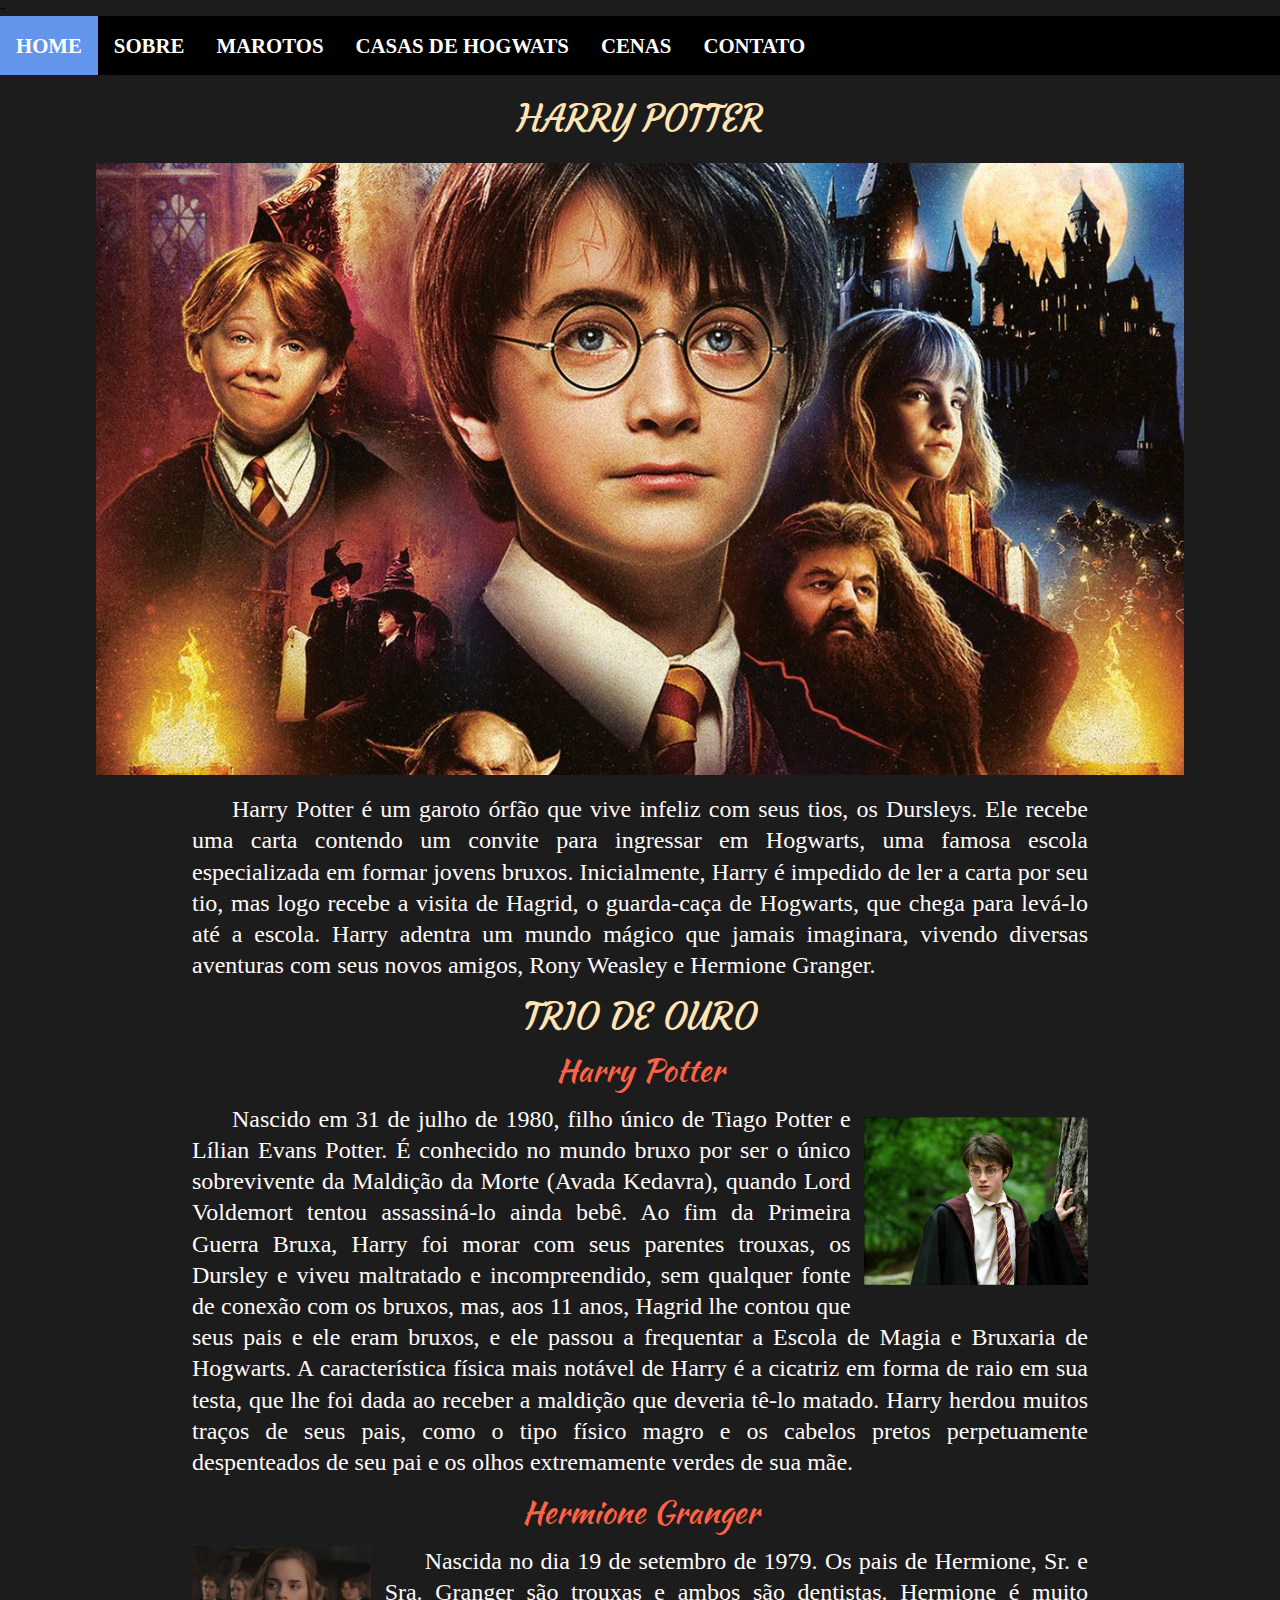
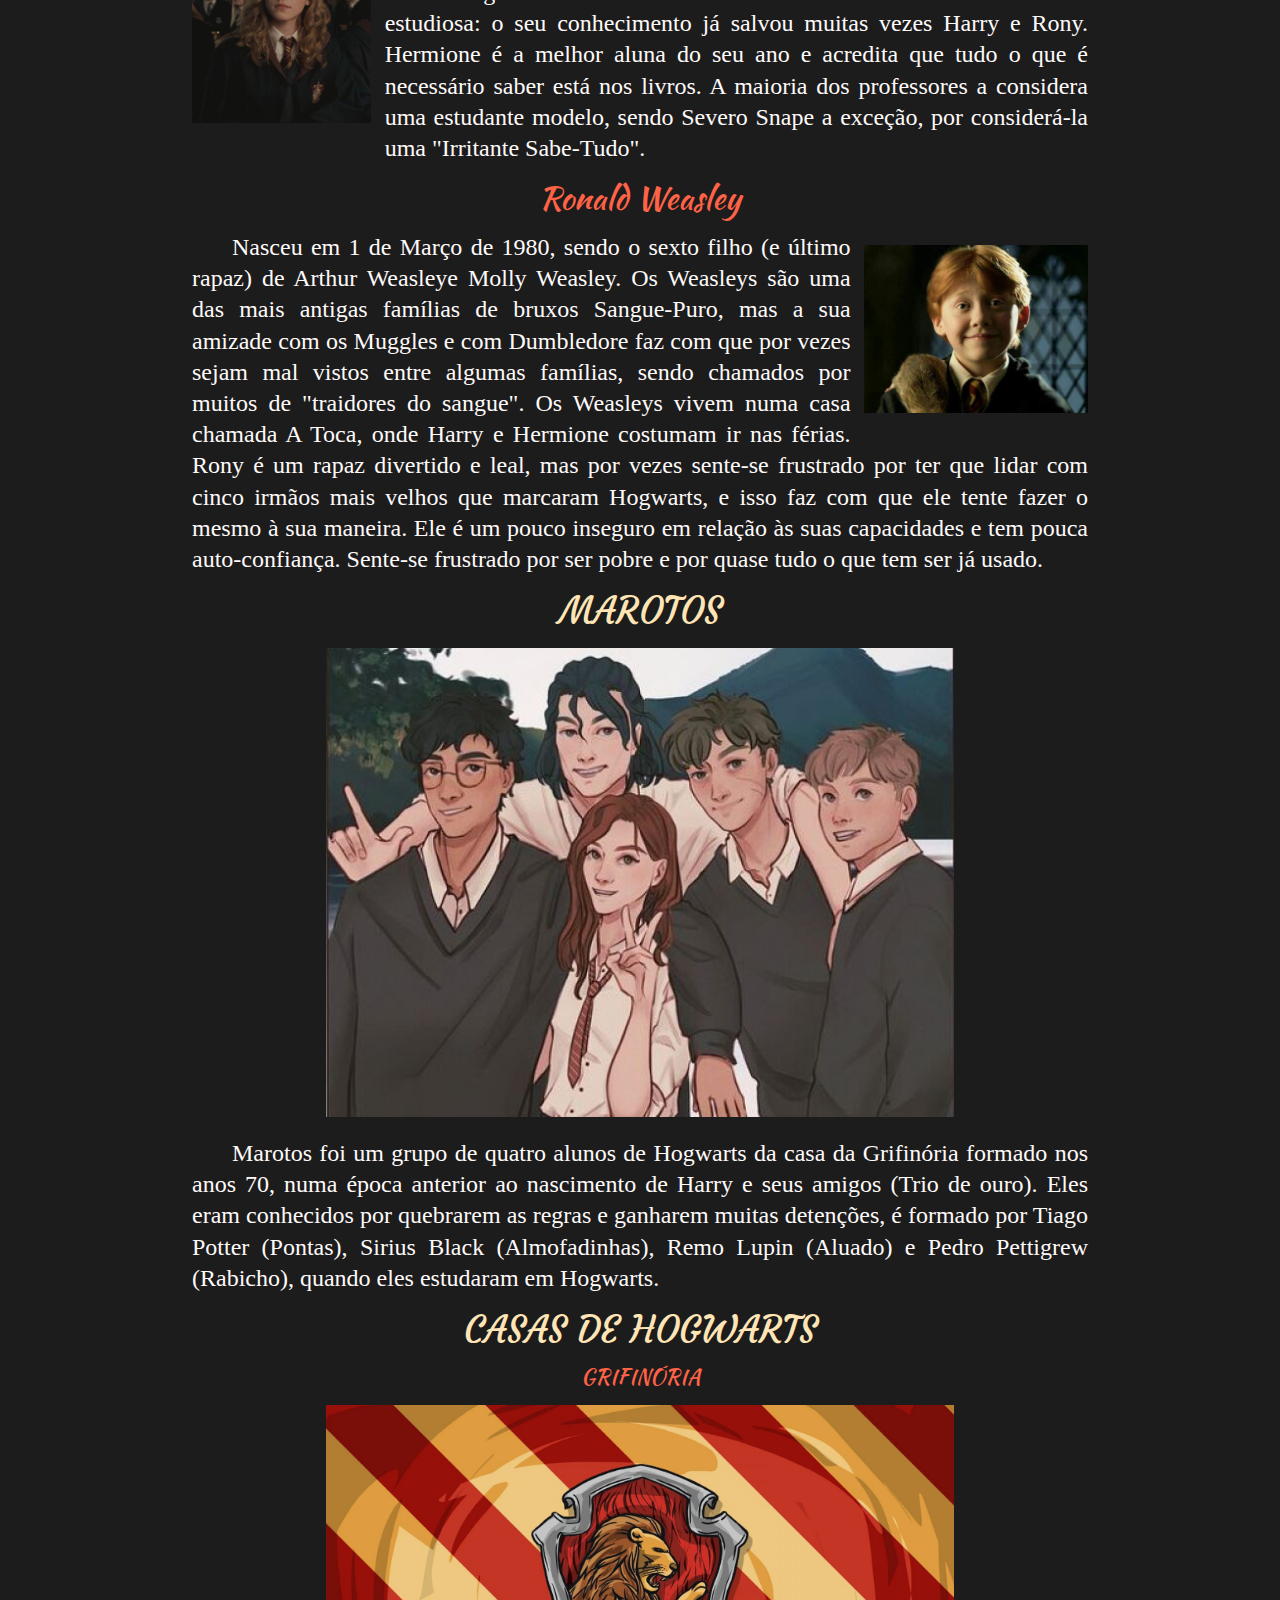
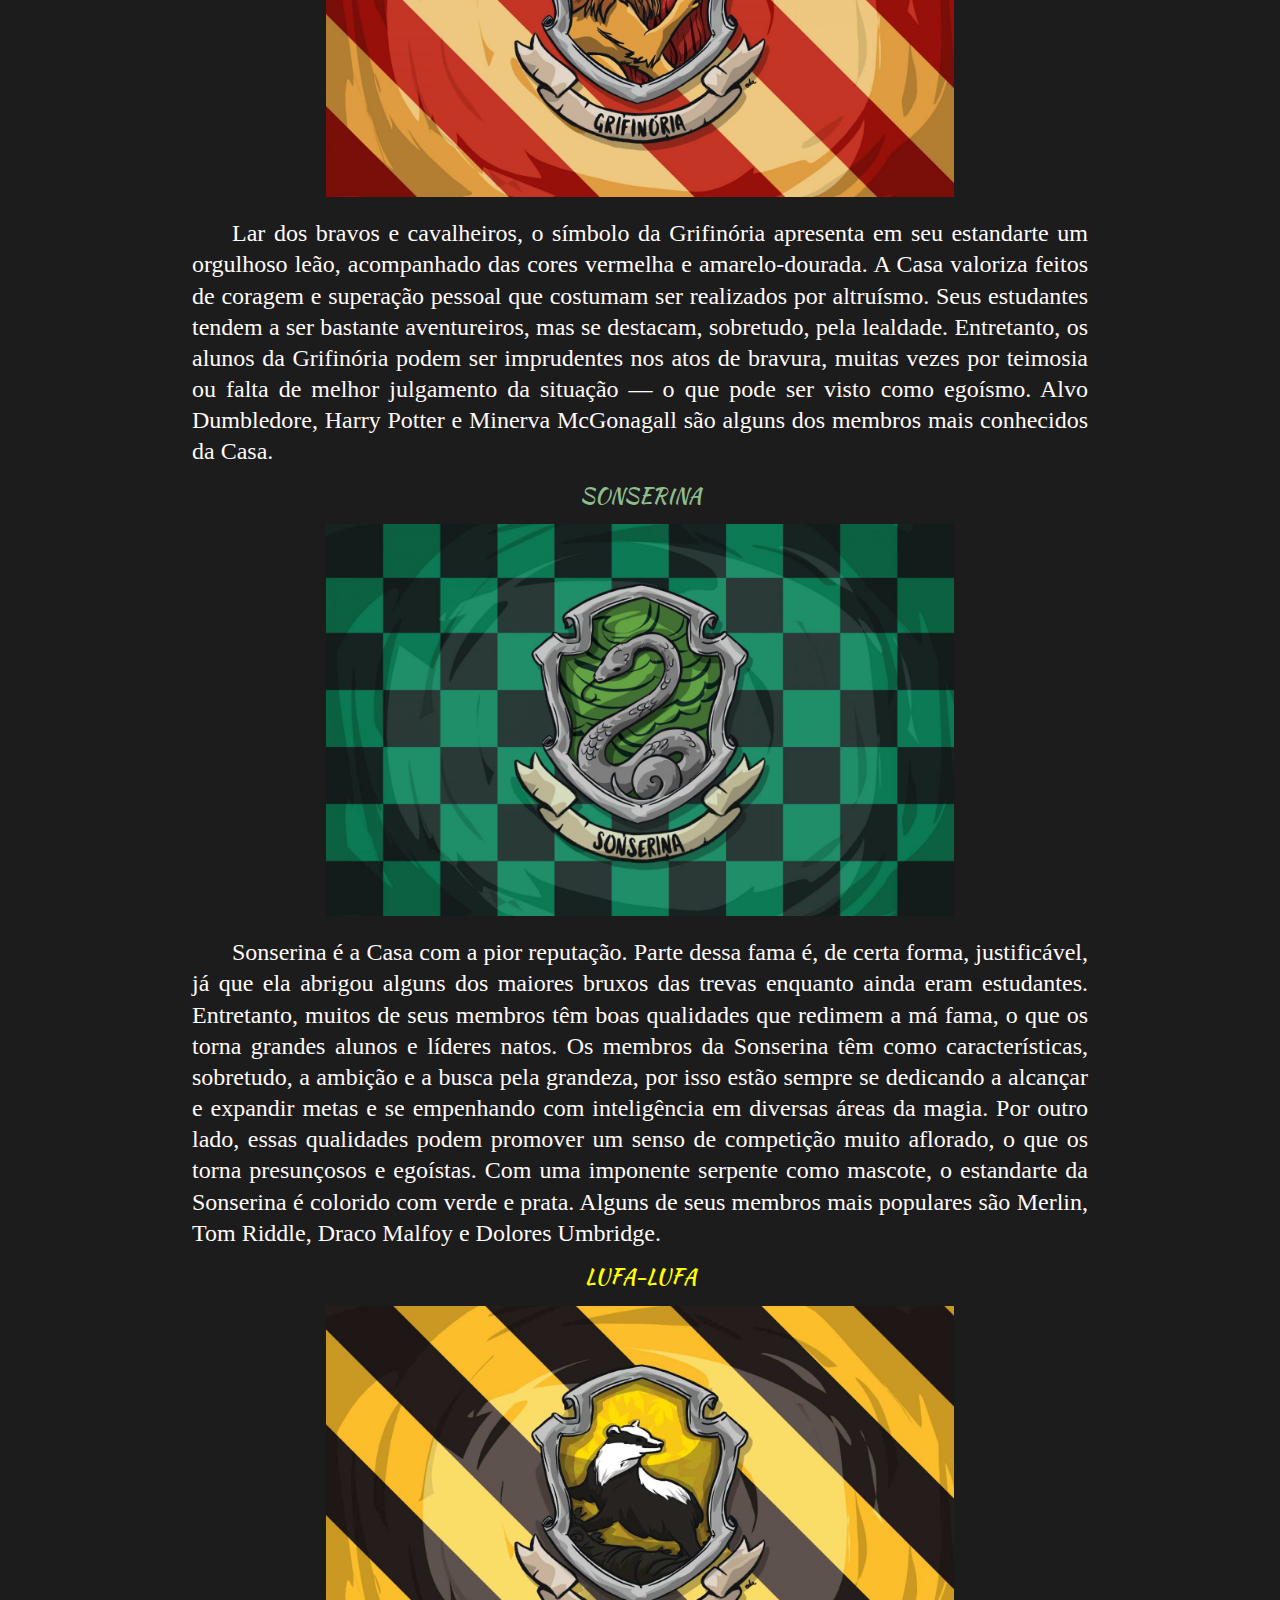
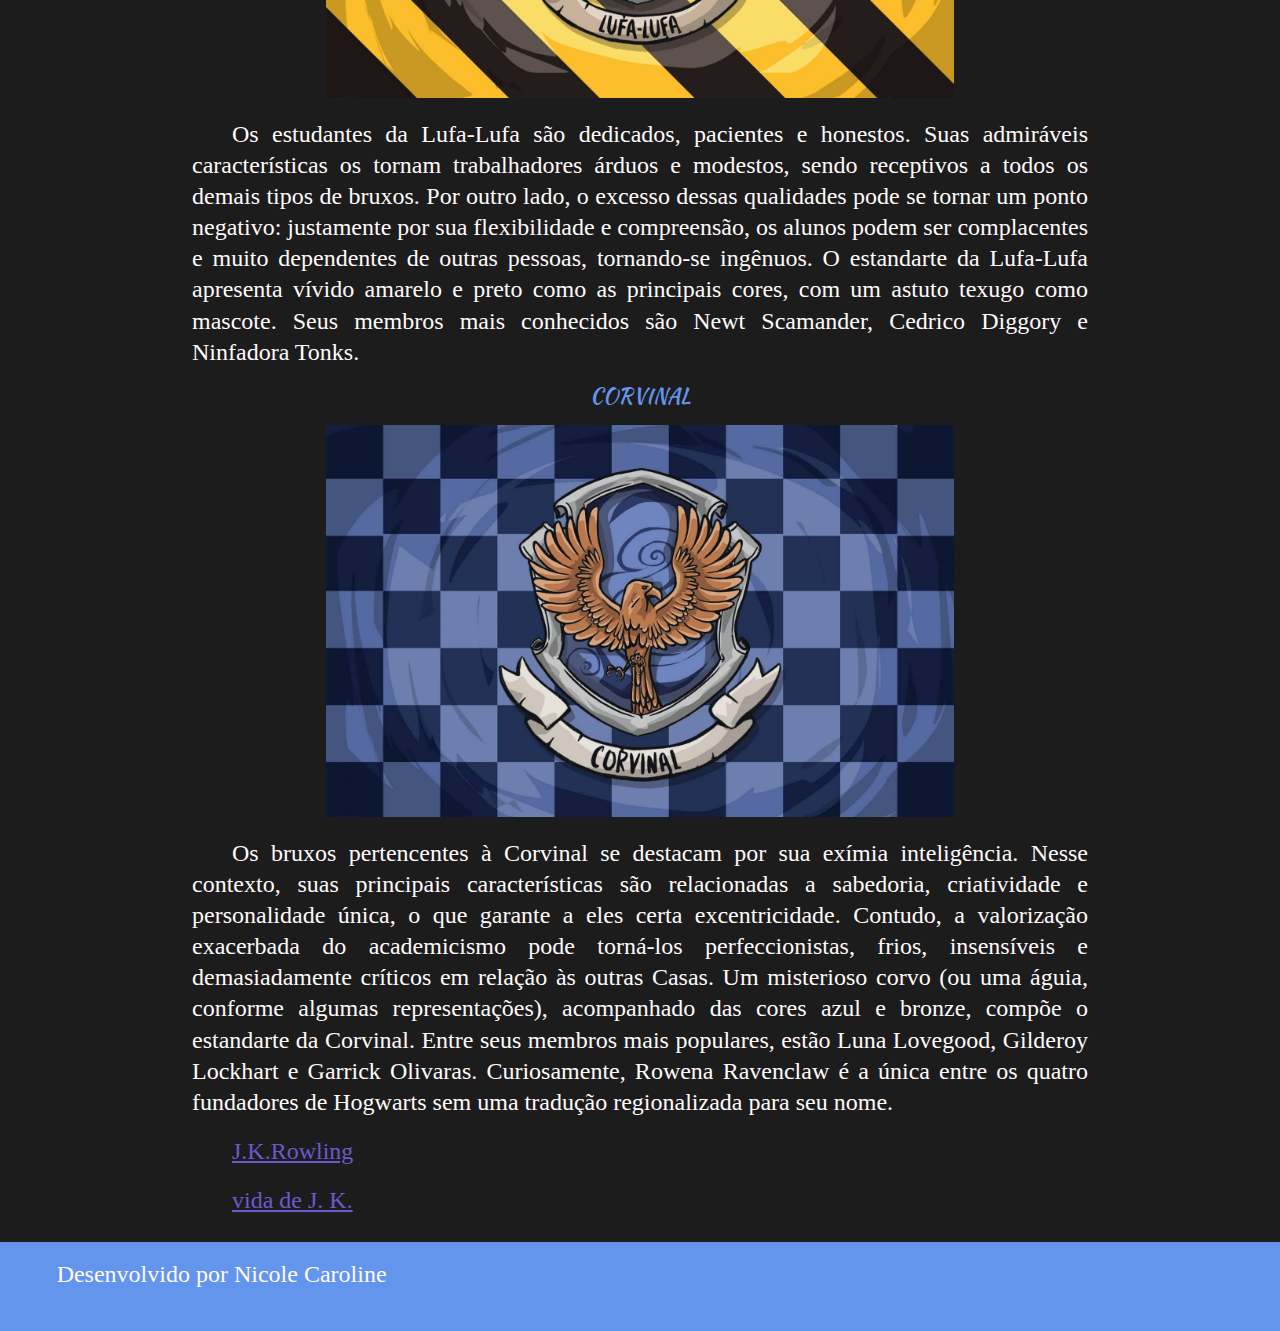
<file: meuprimeirosite/index.html>
<!DOCTYPE html>
<html lang="pt-br">-
<head>
  <meta charset="UTF-8">
  <meta http-equiv="X-UA-Compatible" content="IE=edge">
  <meta name="viewport" content="width=device-width, initial-scale=1.0">
  <title>Harry Potter</title>
  <link rel="stylesheet" href="css\reset.css">
  <link rel="stylesheet" href="css\estilo.css">
  <link rel="shortcut icon" href="img\favicon.ico" type="image/x-icon">
  <link href="https://fonts.googleapis.com/css2?family=Kaushan+Script&display=swap" rel="stylesheet">
  <link href="https://fonts.googleapis.com/css2?family=Courgette&display=swap" rel="stylesheet">
</head>

<body>
    <section id="sobre">
      <header>
        <nav class="menu">
            <div class="itens_menu">
              <ul>
                  <li><a class="active" href="index.html">HOME</a></li>
                  <li><a href="index.html">SOBRE</a></li>
                  <li><a href="index.html">MAROTOS</a></li>
                  <li><a href="index.html#casas">CASAS DE HOGWATS</a></li>
                  <li><a href="cenas.html">CENAS</a></li>
                  <li><a href="contato.html">CONTATO</a></li>
              </ul>
            </div>
            <div class="topo">
              <h1><b>HARRY POTTER</b></h1>
            </div>
        </nav>
          <figure>
            <img class="img_topo" src="img/harrypotter.jpg" alt="">
          </figure>
          <br>
      </header>
    </section>

  <div class="contaíner">
         <p>Harry Potter é um garoto órfão que vive infeliz com seus tios, os Dursleys. Ele recebe uma carta contendo um convite para ingressar em Hogwarts, uma famosa escola especializada em formar jovens bruxos. Inicialmente, Harry é impedido de ler a carta por seu tio, mas logo recebe a visita de Hagrid, o guarda-caça de Hogwarts, que chega para levá-lo até a escola. Harry adentra um mundo mágico que jamais imaginara, vivendo diversas aventuras com seus novos amigos, Rony Weasley e Hermione Granger.</p>
         

          <h1>TRIO DE OURO</h1>

          <h2>Harry Potter</h2>

            <figure>
              <img class="img_direita" src="img/hp.jpg">
            </figure>

            <p> Nascido em 31 de julho de 1980, filho único de Tiago Potter e Lílian Evans Potter. É conhecido no mundo bruxo por ser o único sobrevivente da Maldição da Morte (Avada Kedavra), quando Lord Voldemort tentou assassiná-lo ainda bebê.
            
            Ao fim da Primeira Guerra Bruxa, Harry foi morar com seus parentes trouxas, os Dursley e viveu maltratado e incompreendido, sem qualquer fonte de conexão com os bruxos, mas, aos 11 anos, Hagrid lhe contou que seus pais e ele eram bruxos, e ele passou a frequentar a Escola de Magia e Bruxaria de Hogwarts. A característica física mais notável de Harry é a cicatriz em forma de raio em sua testa, que lhe foi dada ao receber a maldição que deveria tê-lo matado.
            
            Harry herdou muitos traços de seus pais, como o tipo físico magro e os cabelos pretos perpetuamente despenteados de seu pai e os olhos extremamente verdes de sua mãe.</p>
            
            <h2>Hermione Granger</h2>

            <figure>
              <img class="img_esquerda" src="img/mione.jpg">
            </figure>

            <p> Nascida no dia 19 de setembro de 1979. Os pais de Hermione, Sr. e Sra. Granger são trouxas e ambos são dentistas. Hermione é muito estudiosa: o seu conhecimento já salvou muitas vezes Harry e Rony.
            
            Hermione é a melhor aluna do seu ano e acredita que tudo o que é necessário saber está nos livros. A maioria dos professores a considera uma estudante modelo, sendo Severo Snape a exceção, por considerá-la uma "Irritante Sabe-Tudo".</p>

            <h2>Ronald Weasley</h2>

            <figure>
              <img class="img_direita" src="img/ronyy.jpg">
            </figure>
            <p> Nasceu em 1 de Março de 1980, sendo o sexto filho (e último rapaz) de Arthur Weasleye Molly Weasley. Os Weasleys são uma das mais antigas famílias de bruxos Sangue-Puro, mas a sua amizade com os Muggles e com Dumbledore faz com que por vezes sejam mal vistos entre algumas famílias, sendo chamados por muitos de "traidores do sangue". Os Weasleys vivem numa casa chamada A Toca, onde Harry e Hermione costumam ir nas férias. Rony é um rapaz divertido e leal, mas por vezes sente-se frustrado por ter que lidar com cinco irmãos mais velhos que marcaram Hogwarts, e isso faz com que ele tente fazer o mesmo à sua maneira. Ele é um pouco inseguro em relação às suas capacidades e tem pouca auto-confiança. Sente-se frustrado por ser pobre e por quase tudo o que tem ser já usado.</p>

     <section id="marotos">
        <h1>MAROTOS</h1>
        
          <figure>
            <img class="img_corpo" src="img/marotos.jpg" alt="">
          </figure>
        <P> Marotos foi um grupo de quatro alunos de Hogwarts da casa da Grifinória formado nos anos 70, numa época anterior ao nascimento de Harry e seus amigos (Trio de ouro). Eles eram conhecidos por quebrarem as regras e ganharem muitas detenções,  é formado por Tiago Potter (Pontas), Sirius Black (Almofadinhas), Remo Lupin (Aluado) e Pedro Pettigrew (Rabicho), quando eles estudaram em Hogwarts.
        </P>
      </section>

      <section id="casas">
        <h1>CASAS DE HOGWARTS</h1>
          <h6>GRIFINÓRIA</h6>

          <figure>
            <img class="img_corpo" src="img/grif.jpg">
          </figure>

            <p>Lar dos bravos e cavalheiros, o símbolo da Grifinória apresenta em seu estandarte um orgulhoso leão, acompanhado das cores vermelha e amarelo-dourada. A Casa valoriza feitos de coragem e superação pessoal que costumam ser realizados por altruísmo. Seus estudantes tendem a ser bastante aventureiros, mas se destacam, sobretudo, pela lealdade.

              Entretanto, os alunos da Grifinória podem ser imprudentes nos atos de bravura, muitas vezes por teimosia ou falta de melhor julgamento da situação — o que pode ser visto como egoísmo. Alvo Dumbledore, Harry Potter e Minerva McGonagall são alguns dos membros mais conhecidos da Casa.</p>
             
          <h3>SONSERINA</h3>
          
          <figure>
            <img class="img_corpo" src="img/son.jpg">
          </figure>

            <p>Sonserina é a Casa com a pior reputação. Parte dessa fama é, de certa forma, justificável, já que ela abrigou alguns dos maiores bruxos das trevas enquanto ainda eram estudantes. Entretanto, muitos de seus membros têm boas qualidades que redimem a má fama, o que os torna grandes alunos e líderes natos.

              Os membros da Sonserina têm como características, sobretudo, a ambição e a busca pela grandeza, por isso estão sempre se dedicando a alcançar e expandir metas e se empenhando com inteligência em diversas áreas da magia. Por outro lado, essas qualidades podem promover um senso de competição muito aflorado, o que os torna presunçosos e egoístas.
              
              Com uma imponente serpente como mascote, o estandarte da Sonserina é colorido com verde e prata. Alguns de seus membros mais populares são Merlin, Tom Riddle, Draco Malfoy e Dolores Umbridge.</p>
             

          <h4>LUFA-LUFA</h4>

          <figure>
            <img class="img_corpo" src="img/luf.jpg">
          </figure>

            <p>Os estudantes da Lufa-Lufa são dedicados, pacientes e honestos. Suas admiráveis características os tornam trabalhadores árduos e modestos, sendo receptivos a todos os demais tipos de bruxos. Por outro lado, o excesso dessas qualidades pode se tornar um ponto negativo: justamente por sua flexibilidade e compreensão, os alunos podem ser complacentes e muito dependentes de outras pessoas, tornando-se ingênuos.

              O estandarte da Lufa-Lufa apresenta vívido amarelo e preto como as principais cores, com um astuto texugo como mascote. Seus membros mais conhecidos são Newt Scamander, Cedrico Diggory e Ninfadora Tonks.</p>
             

          <h5>CORVINAL</h5>

          <figure>
            <img class="img_corpo" src="img/cor.jpg">
          </figure>
          
            <p>Os bruxos pertencentes à Corvinal se destacam por sua exímia inteligência. Nesse contexto, suas principais características são relacionadas a sabedoria, criatividade e personalidade única, o que garante a eles certa excentricidade. Contudo, a valorização exacerbada do academicismo pode torná-los perfeccionistas, frios, insensíveis e demasiadamente críticos em relação às outras Casas.

              Um misterioso corvo (ou uma águia, conforme algumas representações), acompanhado das cores azul e bronze, compõe o estandarte da Corvinal. Entre seus membros mais populares, estão Luna Lovegood, Gilderoy Lockhart e Garrick Olivaras. Curiosamente, Rowena Ravenclaw é a única entre os quatro fundadores de Hogwarts sem uma tradução regionalizada para seu nome.</p>
             
              <p><a href="criadora.html">J.K.Rowling</a></p>
              <p><a href="https://rockcontent.com/br/talent-blog/j-k-rowling/">vida de J. K.</a></p>
      </section>
  </div>

    <footer>
      <p>Desenvolvido por Nicole Caroline</p>
    </footer>

</body>  
</html>
</file>
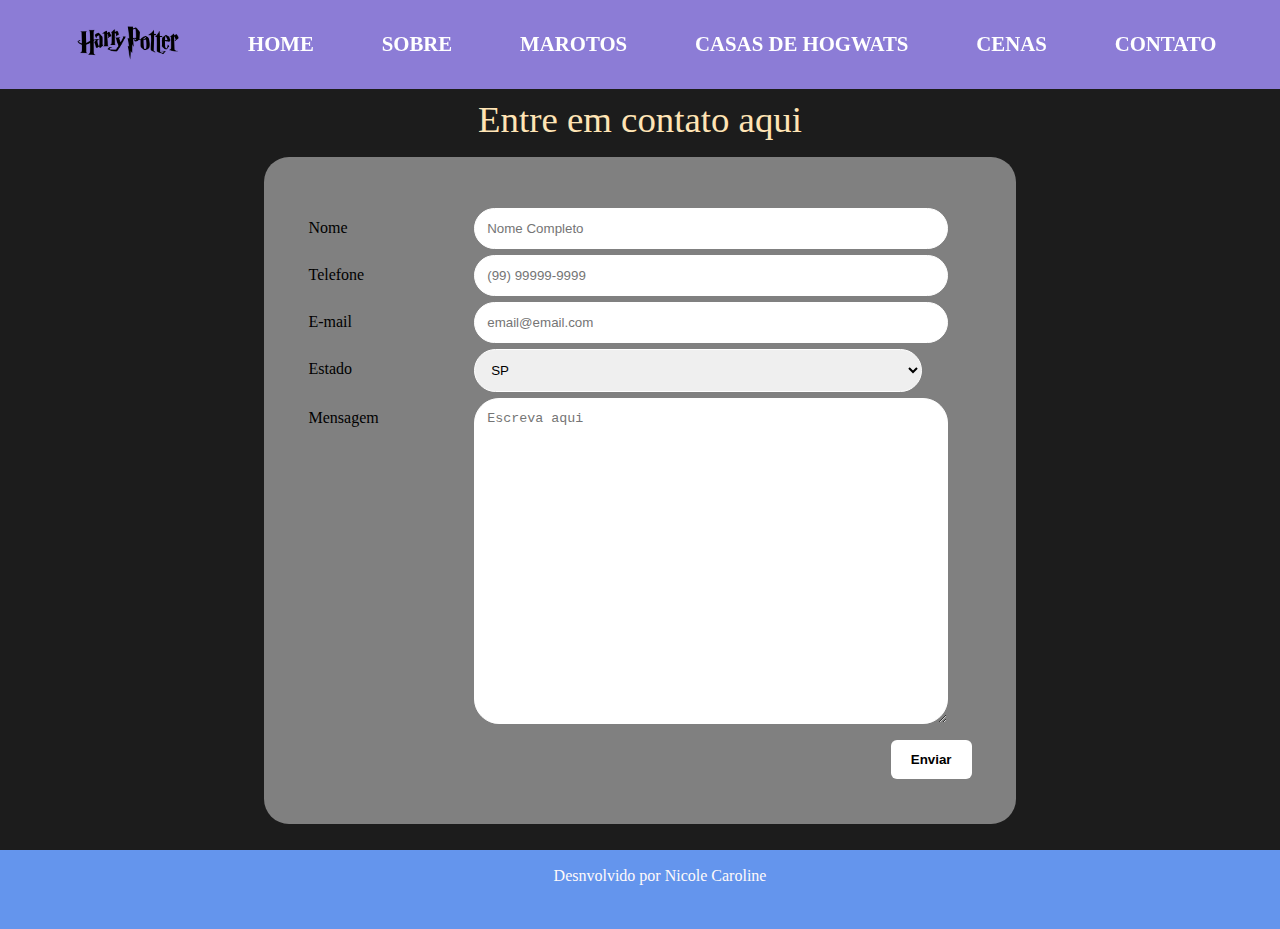
<file: contato.html>
<!DOCTYPE html>
<html lang="pt-br">
<head>
    <meta charset="UTF-8">
    <meta http-equiv="X-UA-Compatible" content="IE=edge">
    <meta name="viewport" content="width=device-width, initial-scale=1.0">
    <link rel="stylesheet" href="css\reset.css">
    <link rel="stylesheet" href="css\estilo.css">
    <title></title>
</head>
<body>
    <header class="fixo">
        <div class="logo">
            <img class="img_logo" src="img\Logo-HP.png" alt=""> 
        </div>
        <nav class="itens_menu">
              <ul>
                  <li><a class="active" href="index.html">HOME</a></li>
                  <li><a href="index.html">SOBRE</a></li>
                  <li><a href="index.html">MAROTOS</a></li>
                  <li><a href="index.html#casas">CASAS DE HOGWATS</a></li>
                  <li><a href="cenas.html">CENAS</a></li>
                  <li><a href="contato.html">CONTATO</a></li>
              </ul>
        </nav>
    </header> 
    <div class="container descer">
        <section>
            <h1>Entre em contato aqui</h1>
            <div class="form">
                <form action="#">
                    <div class="row">
                        <div class="col-25">
                            <label for="#">Nome</label>
                        </div>
                        <div class="col-75">
                            <input type="text" name="#" id="#" placeholder="Nome Completo">
                        </div>
                    </div>
                    <div class="row">
                        <div class="col-25">
                            <label for="#">Telefone</label>
                        </div>
                        <div class="col-75">
                            <input type="tel" name="#" id="#" placeholder="(99) 99999-9999">
                        </div>
                    </div>
                    <div class="row">
                        <div class="col-25">
                            <label for="#">E-mail</label>
                        </div>
                        <div class="col-75">
                            <input type="email" name="#" id="#" placeholder="email@email.com">
                        </div>
                    </div>
                    <div class="row">
                        <div class="col-25">
                            <label for="#">Estado</label>                            
                        </div>
                        <div class="col-75">
                            <select name="#" id="#">
                                <option value="#">SP</option>
                                <option value="#">RJ</option>
                                <option value="#">BA</option>
                                <option value="#">MG</option>
                                <option value="#">CE</option>
                            </select>
                        </div>
                    </div>
                    <div class="row">
                        <div class="col-25">
                            <label for="#">Mensagem</label> 
                        </div>
                        <div class="col-75">
                            <textarea name="#" id="#" cols="50" rows="20" placeholder="Escreva aqui"></textarea>
                        </div>
                    </div>  
                    <div class="row">
                        <input type="submit" value="Enviar">                        
                    </div>                                
                </form>
            </div>

        </section>
        
    </div>
    <footer>
        <p>Desnvolvido por Nicole Caroline</p>
    </footer>
</body>
</html>
</file>
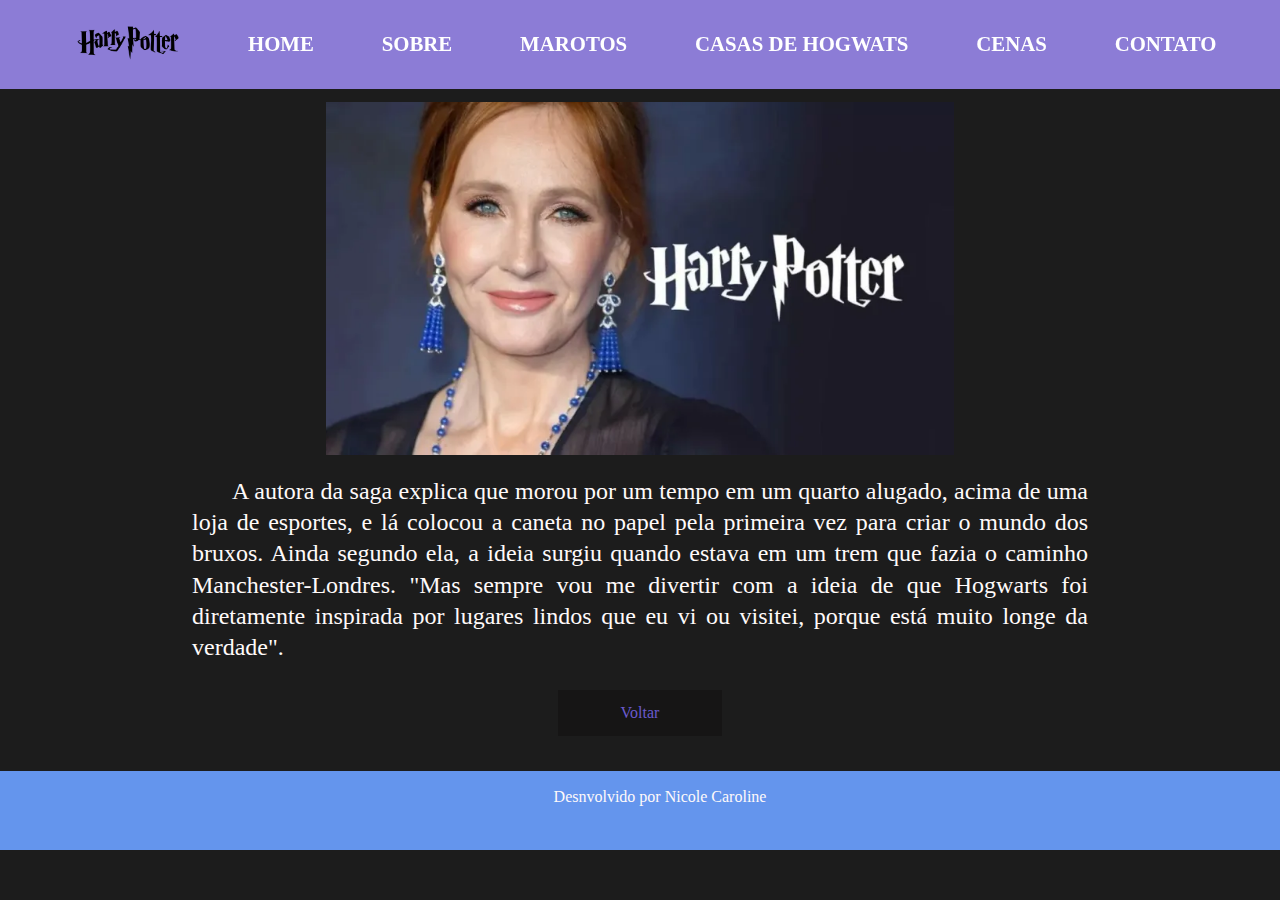
<file: criadora.html>
<!DOCTYPE html>
<html lang="pt-br">
<head>
  <meta charset="UTF-8">
  <meta http-equiv="X-UA-Compatible" content="IE=edge">
  <meta name="viewport" content="width=device-width, initial-scale=1.0">
  <title>criadora de Harry Potter</title>
  <link rel="stylesheet" href="css\reset.css">
  <link rel="stylesheet" href="css\estilo.css">
  
</head>
<body>
      <header class="fixo">
        <div class="logo">
            <img class="img_logo" src="img\Logo-HP.png" alt=""> 
        </div>
        <nav class="itens_menu">
              <ul>
                  <li><a class="active" href="index.html">HOME</a></li>
                  <li><a href="index.html">SOBRE</a></li>
                  <li><a href="index.html">MAROTOS</a></li>
                  <li><a href="index.html#casas">CASAS DE HOGWATS</a></li>
                  <li><a href="cenas.html">CENAS</a></li>
                  <li><a href="contato.html">CONTATO</a></li>
              </ul>
        </nav>
      </header>  
      <section>
      <div class="container descer">
      <section>
          <figure>
                <img class="img_corpo" src="img/jk_rowling.webp">
          </figure>
              <p>A autora da saga explica que morou por um tempo em um quarto alugado, acima de uma loja de esportes, e lá colocou a caneta no papel pela primeira vez para criar o mundo dos bruxos. Ainda segundo ela, a ideia surgiu quando estava em um trem que fazia o caminho Manchester-Londres. "Mas sempre vou me divertir com a ideia de que Hogwarts foi diretamente inspirada por lugares lindos que eu vi ou visitei, porque está muito longe da verdade".</p> 

          <figure>
                <a class="botao" href="index.html">Voltar</a>
          </figure>
      </section> 
      </div>
    <footer>
        <p>Desnvolvido por Nicole Caroline</p>
    </footer>
</body>
</html>
</file>
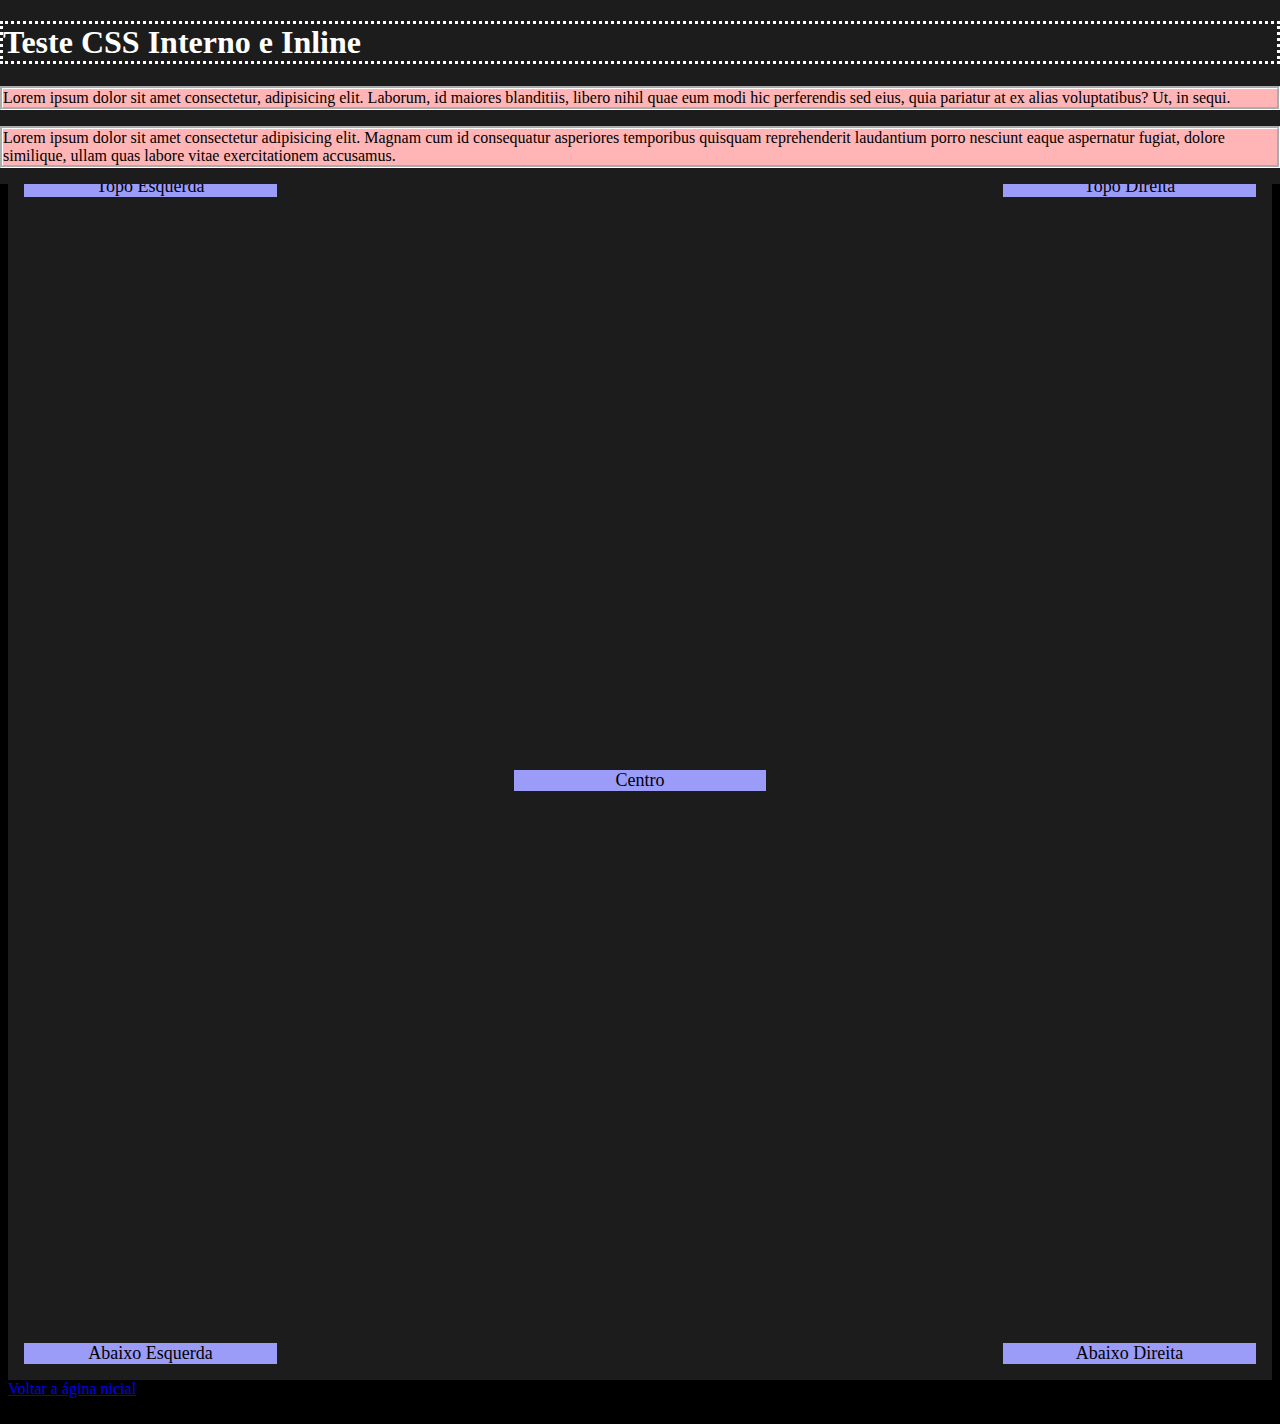
<file: testecss.html>
<!DOCTYPE html>
<html lang="en">
<head>
    <meta charset="UTF-8">
    <meta http-equiv="X-UA-Compatible" content="IE=edge">
    <meta name="viewport" content="width=device-width, initial-scale=1.0">
    <title>Document</title>
</head>

<style>
     body{
            background-color: black;
        }

        h1{
            color: 	#ffffff;
        }

        p{
            color: rgb(0, 0, 0);
        }

        .container{
            position: relative;
            background-color: #1C1C1C;
            width: 100%;
            height: 1220px;
            text-align: center;
        }

        .topoesquerda{
            position: absolute;
            top: 16px;
            left: 16px;
            font-size: 18px;
            width: 20%;
            background-color: rgb(155, 155, 248);       
         }

         .topodireita{
            position: absolute;
            top: 16px;
            right: 16px;
            font-size: 18px;
            width: 20%;
            background-color: rgb(155, 155, 248);  
         }

         .abaixoesquerda{
            position: absolute;
            bottom: 16px;
            left: 16px;
            font-size: 18px;
            width: 20%;
            background-color: rgb(155, 155, 248);       
         }

         .abaixodireita{
            position: absolute;
            bottom: 16px;
            right: 16px;
            font-size: 18px;
            width: 20%;
            background-color: rgb(155, 155, 248);  
         }

         .centro{
            position: absolute;
            top: 50%;
            right: 40%;
            font-size: 18px;
            width: 20%;
            background-color:rgb(155, 155, 248);
         }

         .fixo{
            position: fixed;
            top: 0;
            right: 0;
            left: 0;
            z-index: 1030;
            background-color:#1C1C1C;
         }

         .main{
            margin-top: 8%;
         }
</style>

<body>
    <header class="fixo">
        <h1 style="border-color: white;border-style: dotted;">Teste CSS Interno e Inline</h1>
        <p style="border: white;border-style: groove; background-color:  #ffb5b5;">Lorem ipsum dolor sit amet consectetur, adipisicing elit. Laborum, id maiores blanditiis, libero nihil quae eum modi hic perferendis sed eius, quia pariatur at ex alias voluptatibus? Ut, in sequi.</p>
        <p style="border: white;border-style: groove;background-color:  #ffb5b5;">Lorem ipsum dolor sit amet consectetur adipisicing elit. Magnam cum id consequatur asperiores temporibus quisquam reprehenderit laudantium porro nesciunt eaque aspernatur fugiat, dolore similique, ullam quas labore vitae exercitationem accusamus.</p>
    </header>
    <div class="main">
        <h1>Testando</h1>
        <div class="container">
            <div class="topoesquerda">Topo Esquerda</div>
            <div class="topodireita">Topo Direita</div>
            <div class="abaixoesquerda">Abaixo Esquerda</div>
            <div class="abaixodireita">Abaixo Direita</div>
            <div class="centro">Centro</div>
        </div>
    </div>
    
    <a href="index.html"><div>Voltar a ágina nicial</div></a>sss 
</body>
</html>
</file>
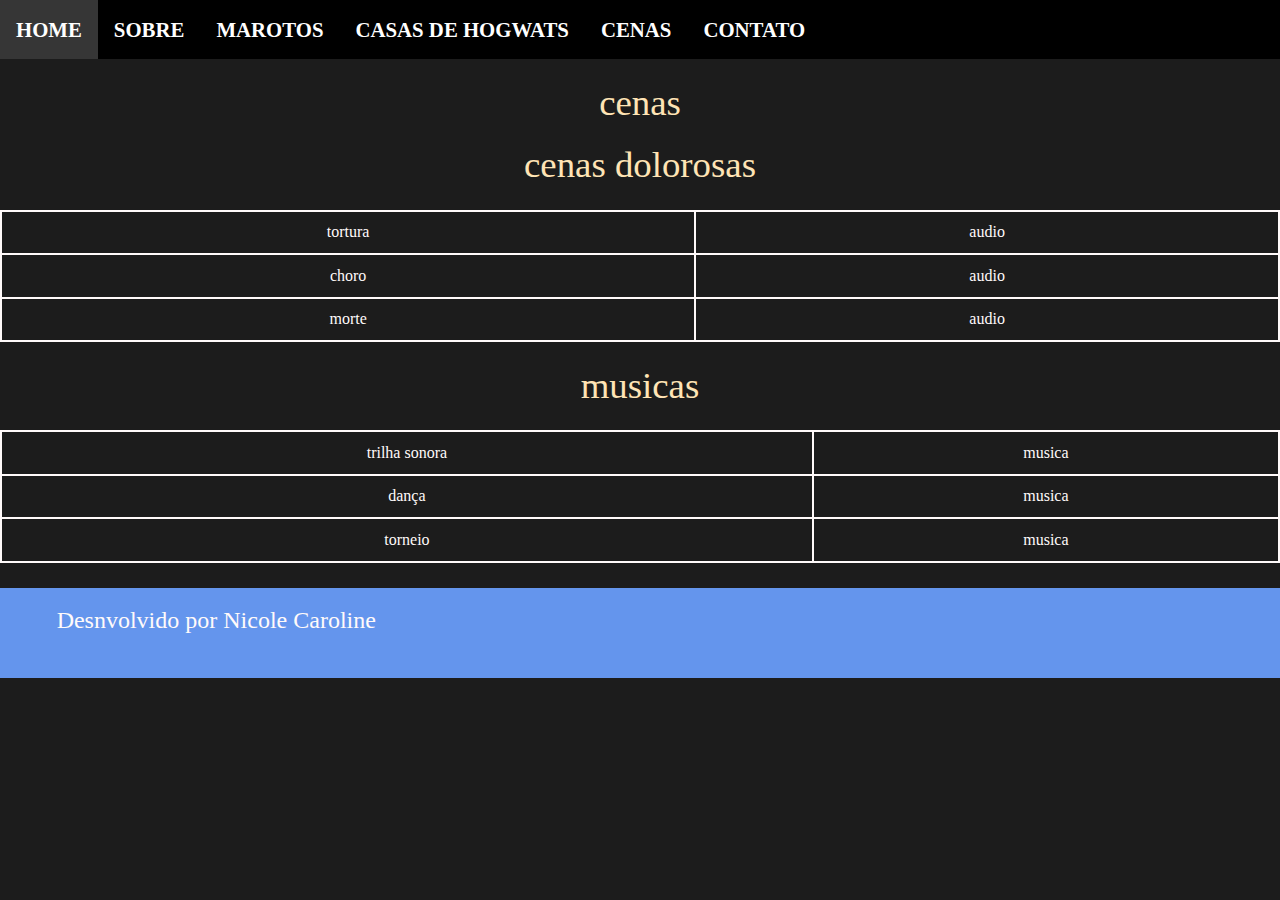
<file: meuprimeirosite/cenas.html>
<!DOCTYPE html>
<html lang="pt-br">
<head>
    <meta charset="UTF-8">
    <meta http-equiv="X-UA-Compatible" content="IE=edge">
    <meta name="viewport" content="width=device-width, initial-scale=1.0">
    <link rel="stylesheet" href="css\reset.css">
    <link rel="stylesheet" href="css\estilo.css">
    <title>cenas</title>
</head>
<body>
    <header>
        <nav class="menu">
            <div class="itens_menu">
              <ul>
                <li><a href="index.html">HOME</a></li>
                  <li><a href="index.html">SOBRE</a></li>
                  <li><a href="index.html">MAROTOS</a></li>
                  <li><a href="index.html#casas">CASAS DE HOGWATS</a></li>
                  <li><a href="cenas.html">CENAS</a></li>
                  <li><a href="contato.html">CONTATO</a></li>
              </ul>
            </div>
            <div class="topo">
                <h1><b>cenas</b></h1>
              </div>
        </nav>

    </header>
    <div class="container">
        <section>
           <h1>cenas dolorosas</h1>
           <table>
              
            <tr>
                <th>tortura</th>
                <th>audio</th>
            </tr>
            <tr>
                <th>choro</th>
                <th>audio</th>
            </tr>
            <tr>
                <th>morte</th> 
                <th>audio</th>
            </tr>
           </table>
        </section>

        <section>
            <h1>musicas</h1>
            <table>
               
                <tr>
                    <th>trilha sonora</th>
                    <th>musica</th>   
                </tr>
                <tr>
                    <th>dança</th>
                    <th>musica</th>   
                </tr>
                <tr>
                    <th>torneio</th>
                    <th>musica</th>   
                </tr>
                
            </table>
        </section>

    </div>
    <footer>
        <p>Desnvolvido por Nicole Caroline</p>
    </footer>
</body>
</html>
</file>
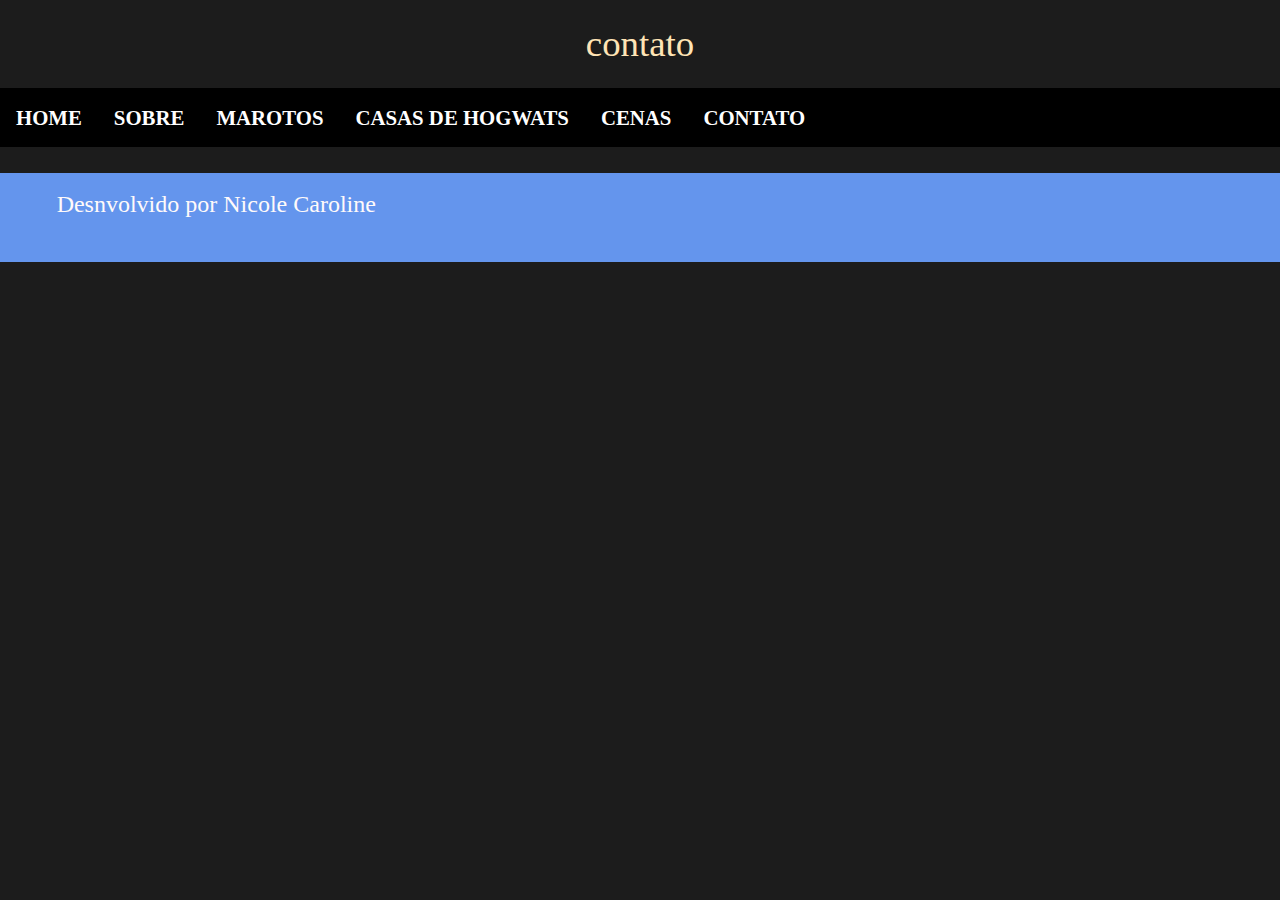
<file: meuprimeirosite/contato.html>
<!DOCTYPE html>
<html lang="pt-br">
<head>
    <meta charset="UTF-8">
    <meta http-equiv="X-UA-Compatible" content="IE=edge">
    <meta name="viewport" content="width=device-width, initial-scale=1.0">
    <link rel="stylesheet" href="css\reset.css">
    <link rel="stylesheet" href="css\estilo.css">
    <title>contato</title>
</head>
<body>
    <header>
        <nav class="menu">
            <div class="topo">
              <h1><b>contato</b></h1>
            </div>
            <div class="itens_menu">
              <ul>
                <li><a href="index.html">HOME</a></li>
                  <li><a href="index.html">SOBRE</a></li>
                  <li><a href="index.html">MAROTOS</a></li>
                  <li><a href="index.html#casas">CASAS DE HOGWATS</a></li>
                  <li><a href="cenas.html">CENAS</a></li>
                  <li><a href="contato.html">CONTATO</a></li>
              </ul>
            </div>
        </nav>

    </header>
    <div class="container">
        <section>

        </section>

        <section>

        </section>

    </div>
    <footer>
        <p>Desnvolvido por Nicole Caroline</p>
    </footer>
</body>
</html>
</file>
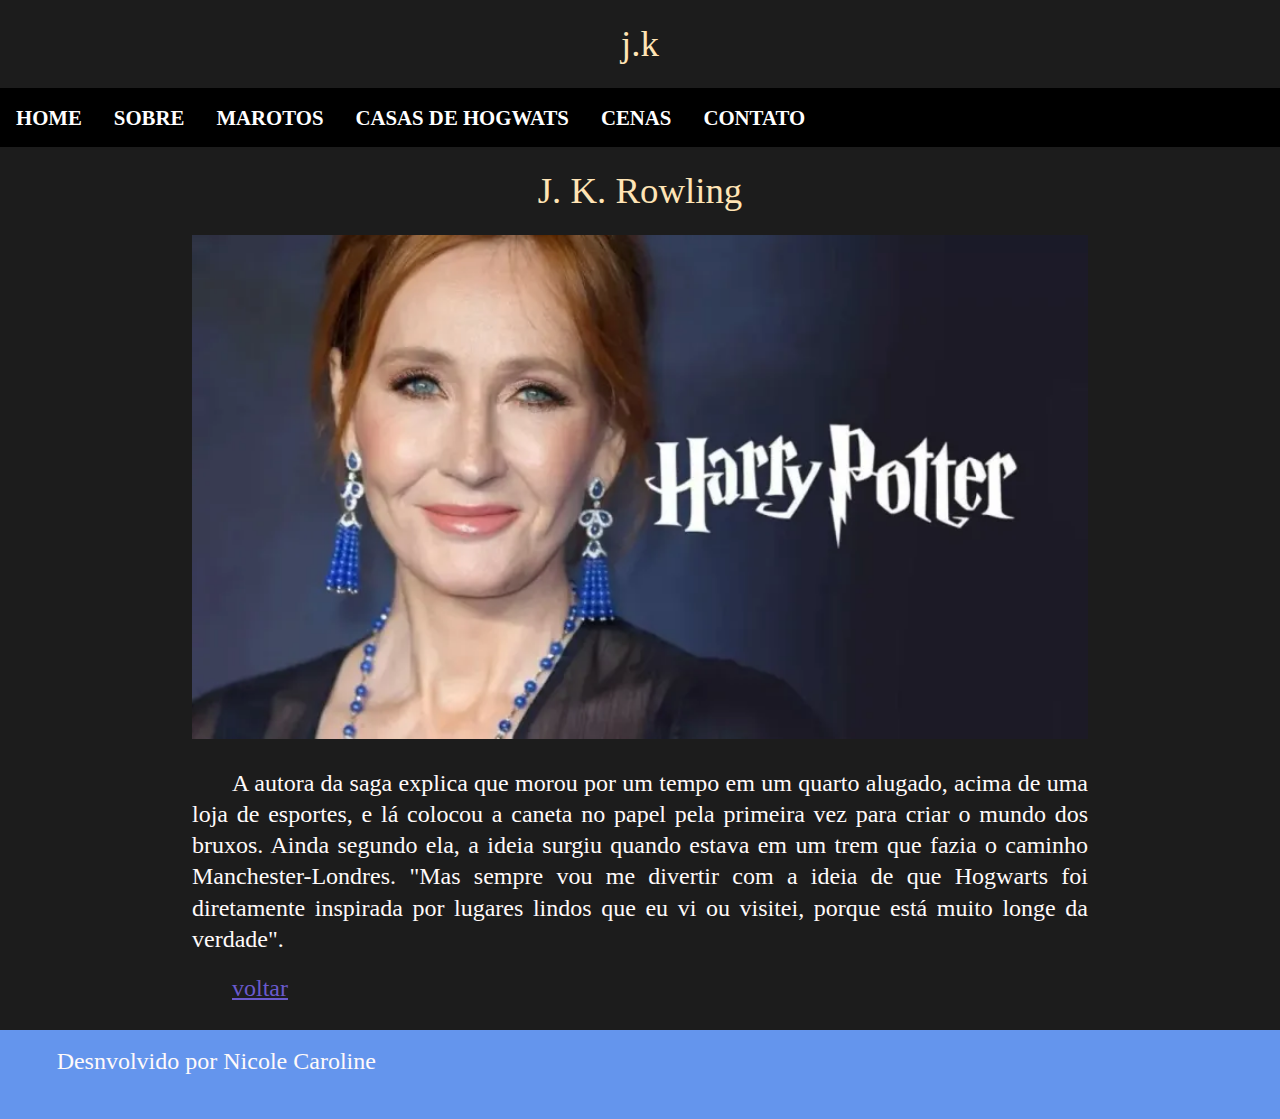
<file: meuprimeirosite/criadora.html>
<!DOCTYPE html>
<html lang="pt-br">
<head>
  <meta charset="UTF-8">
  <meta http-equiv="X-UA-Compatible" content="IE=edge">
  <meta name="viewport" content="width=device-width, initial-scale=1.0">
  <title>criadora de Harry Potter</title>
  <link rel="stylesheet" href="css\reset.css">
  <link rel="stylesheet" href="css\estilo.css">
</head>

<body>
    <header>
        <nav class="menu">
            <div class="topo">
              <h1><b>j.k</b></h1>
            </div>
            <div class="itens_menu">
              <ul>
                <li><a href="index.html">HOME</a></li>
                  <li><a href="index.html">SOBRE</a></li>
                  <li><a href="index.html">MAROTOS</a></li>
                  <li><a href="index.html#casas">CASAS DE HOGWATS</a></li>
                  <li><a href="cenas.html">CENAS</a></li>
                  <li><a href="contato.html">CONTATO</a></li>
              </ul>
            </div>
        </nav>
        <h1>J. K. Rowling</h1>
        <figure>
            <img class="img_corpo" src="img/jk_rowling.webp">
        </figure>
    </header> 
    <div class="contaíner">
        <p> A autora da saga explica que morou por um tempo em um quarto alugado, acima de uma loja de esportes, e lá colocou a caneta no papel pela primeira vez para criar o mundo dos bruxos. Ainda segundo ela, a ideia surgiu quando estava em um trem que fazia o caminho Manchester-Londres. "Mas sempre vou me divertir com a ideia de que Hogwarts foi diretamente inspirada por lugares lindos que eu vi ou visitei, porque está muito longe da verdade".</p>
        <p><a href="index.html">voltar</a></p>
    </div> 
 
    <footer>
        <p>Desnvolvido por Nicole Caroline</p>
    </footer>
</body>
</html>
</file>
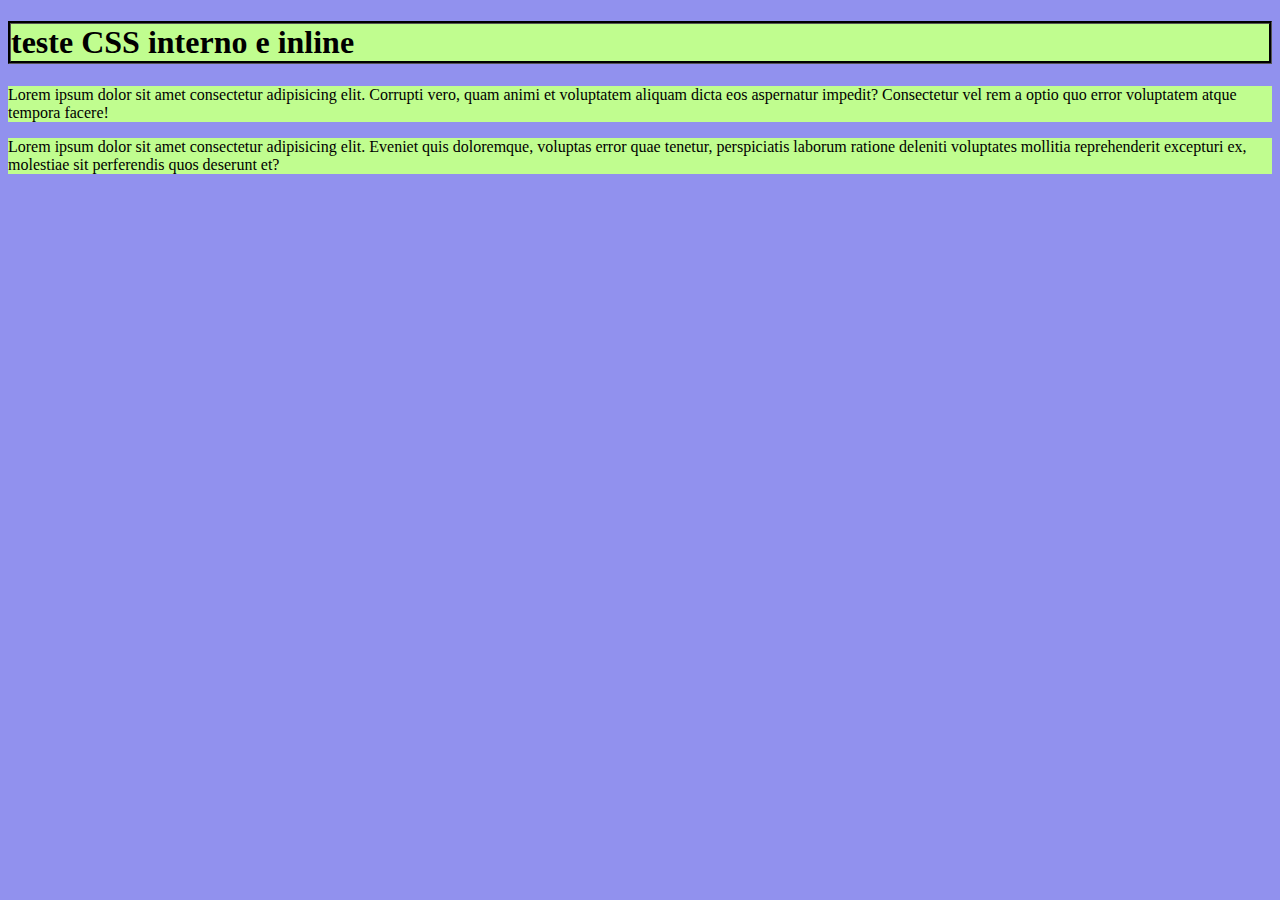
<file: meuprimeirosite/testecss.html>
<!DOCTYPE html>
<html lang="en">
<head>
    <meta charset="UTF-8">
    <meta http-equiv="X-UA-Compatible" content="IE=edge">
    <meta name="viewport" content="width=device-width, initial-scale=1.0">
    <title>teste CSS interno e inline</title>
    <style>
        body{
            background-color: #9191ee;
        }
        h1{
            background-color: rgb(192, 253, 143);
        }
        p{
            background-color: rgb(192, 253, 143);
        }
    </style>
</head>
<body>
    <h1 style="border-color: black; border-style: groove;"> teste CSS interno e inline</h1>
    <p style="color: rgb(0, 0, 0);">Lorem ipsum dolor sit amet consectetur adipisicing elit. Corrupti vero, quam animi et voluptatem aliquam dicta eos aspernatur impedit? Consectetur vel rem a optio quo error voluptatem atque tempora facere!</p>
    <p style="color: rgb(0, 0, 0);">Lorem ipsum dolor sit amet consectetur adipisicing elit. Eveniet quis doloremque, voluptas error quae tenetur, perspiciatis laborum ratione deleniti voluptates mollitia reprehenderit excepturi ex, molestiae sit perferendis quos deserunt et?</p>
</body>
</html>
</file>
